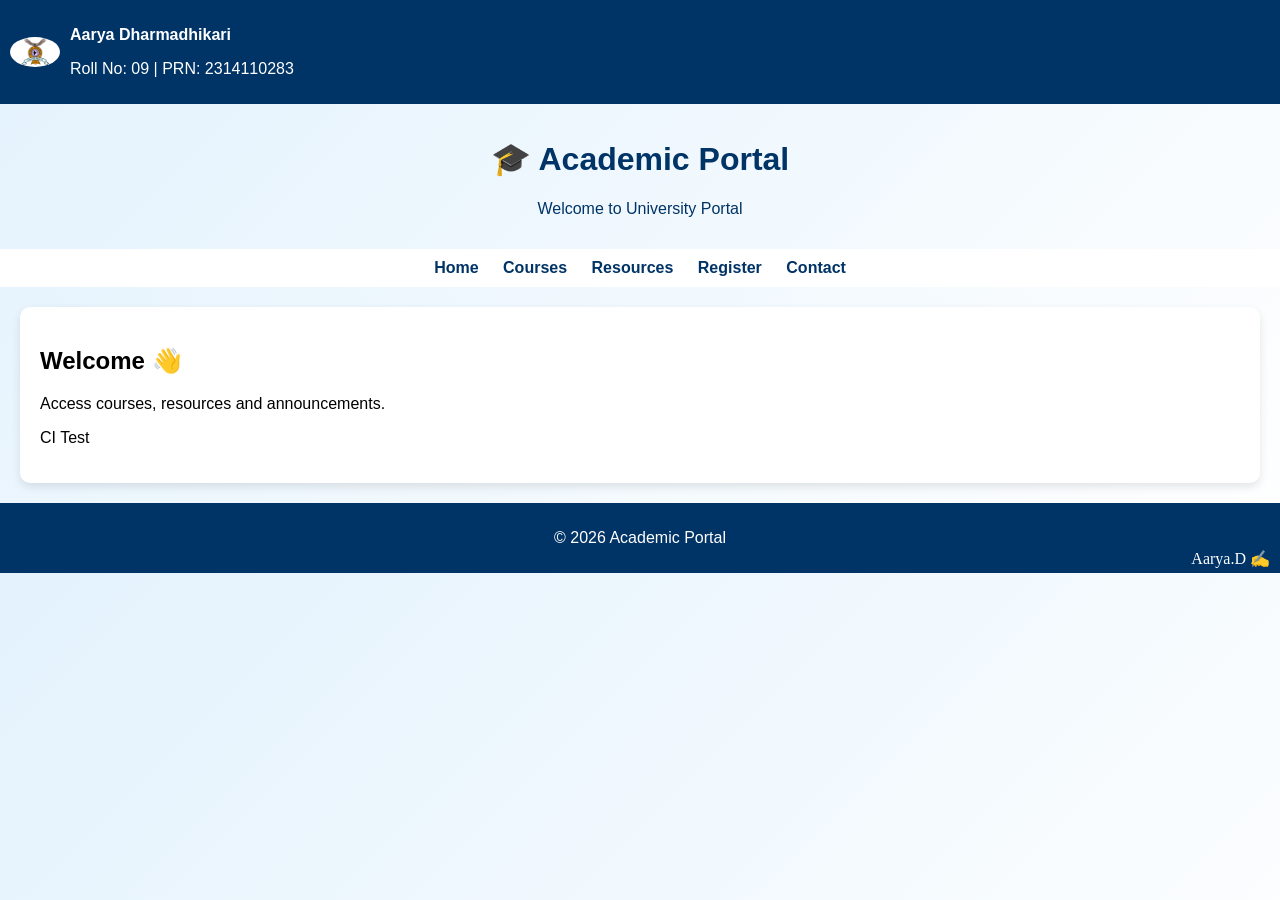
<file: index.html>
<!DOCTYPE html>
<html lang="en">
<head>
<meta charset="UTF-8">
<title>Home</title>
<link rel="stylesheet" href="style.css">
<!-- Google tag (gtag.js) -->
<script async src="https://www.googletagmanager.com/gtag/js?id=G-WV5E0R029X"></script>
<script>
  window.dataLayer = window.dataLayer || [];
  function gtag(){dataLayer.push(arguments);}

  gtag('js', new Date());

  gtag('config', 'G-WV5E0R029X', {
    send_page_view: true
  });
</script>
</head>
<body>

<div class="top-header">
<img src="bharati_vidyapeeth_logo.png">
<div>
<p><b>Aarya Dharmadhikari</b></p>
<p>Roll No: 09 | PRN: 2314110283</p>
</div>
</div>

<header>
<h1>🎓 Academic Portal</h1>
<p>Welcome to University Portal</p>
</header>

<nav>
<a href="index.html">Home</a>
<a href="courses.html">Courses</a>
<a href="resources.html">Resources</a>
<a href="register.html">Register</a>
<a href="contact.html">Contact</a>

</nav>

<section>
<h2>Welcome 👋</h2>
<p>Access courses, resources and announcements.</p>
<p>CI Test</p> 
</section>

<footer>
<p>© 2026 Academic Portal</p>
<div class="signature">Aarya.D ✍️</div>
</footer>

</body>
</html>
</file>
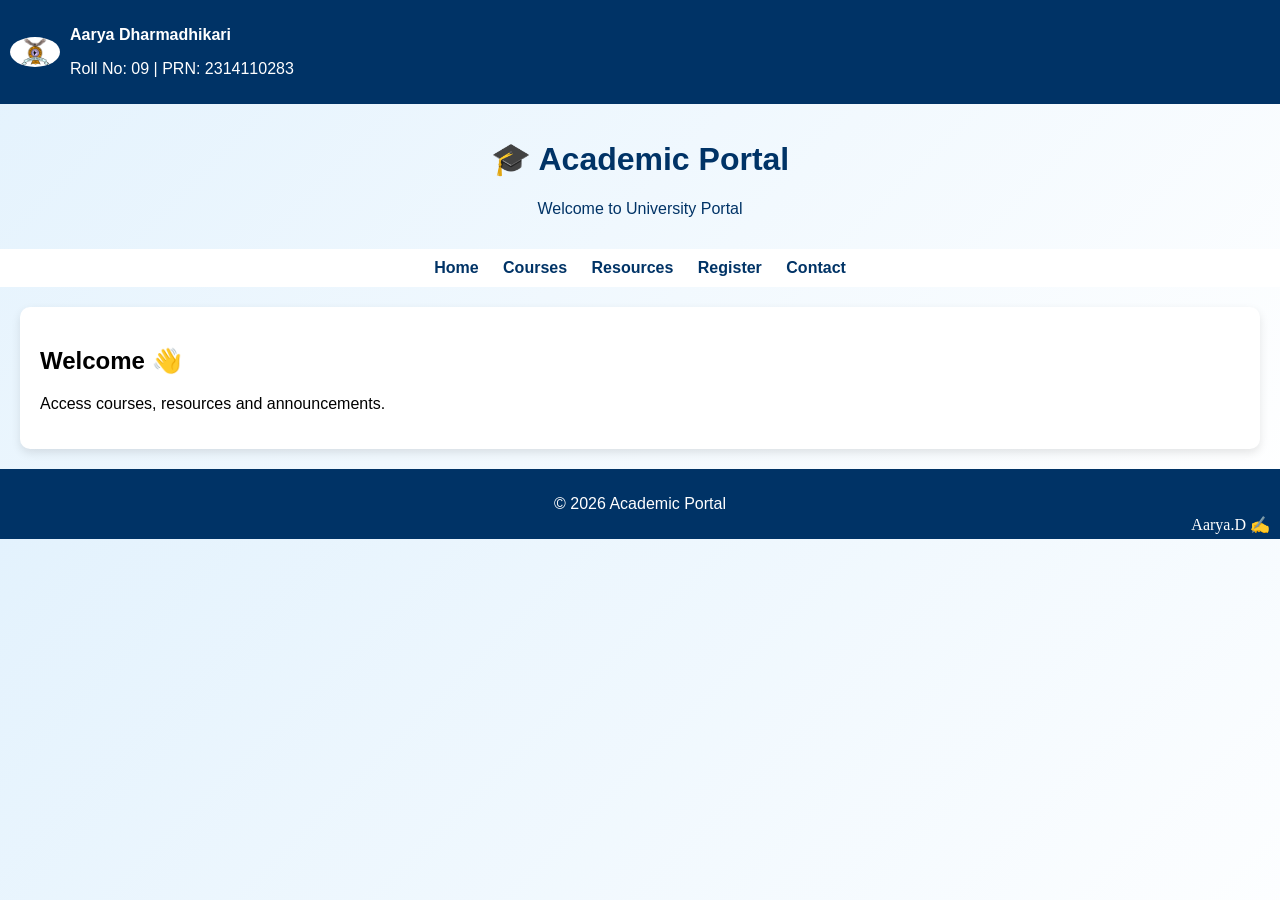
<file: academic portal/index.html>
<!DOCTYPE html>
<html lang="en">
<head>
<meta charset="UTF-8">
<title>Home</title>
<link rel="stylesheet" href="style.css">
</head>
<body>

<div class="top-header">
<img src="bharati_vidyapeeth_logo.png">
<div>
<p><b>Aarya Dharmadhikari</b></p>
<p>Roll No: 09 | PRN: 2314110283</p>
</div>
</div>

<header>
<h1>🎓 Academic Portal</h1>
<p>Welcome to University Portal</p>
</header>

<nav>
<a href="index.html">Home</a>
<a href="courses.html">Courses</a>
<a href="resources.html">Resources</a>
<a href="register.html">Register</a>
<a href="contact.html">Contact</a>

</nav>

<section>
<h2>Welcome 👋</h2>
<p>Access courses, resources and announcements.</p>
</section>

<footer>
<p>© 2026 Academic Portal</p>
<div class="signature">Aarya.D ✍️</div>
</footer>

</body>
</html>
</file>
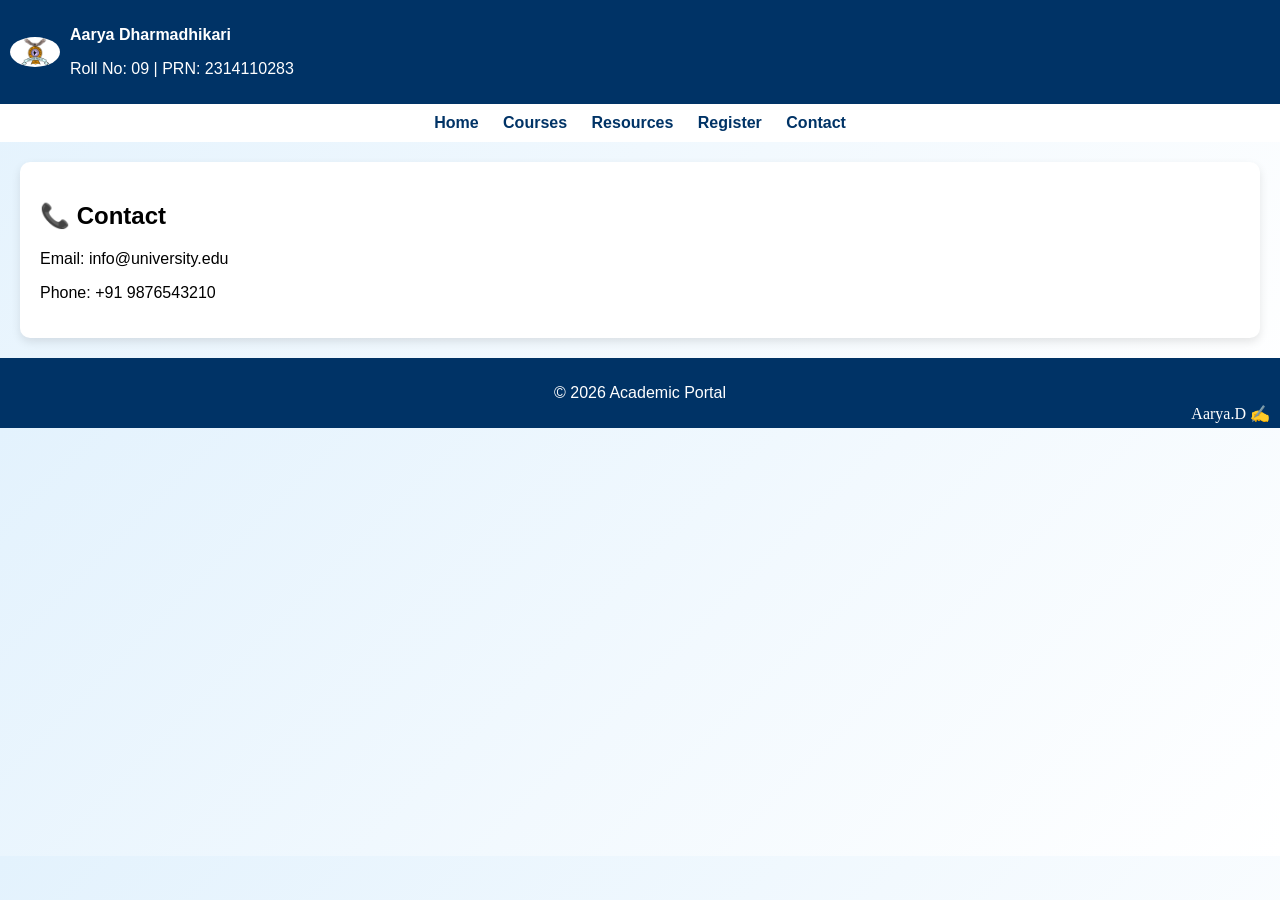
<file: contact.html>
<!DOCTYPE html>
<html>
<head>
<title>Contact</title>
<link rel="stylesheet" href="style.css">
<!-- Google tag (gtag.js) -->
<script async src="https://www.googletagmanager.com/gtag/js?id=G-WV5E0R029X"></script>
<script>
  window.dataLayer = window.dataLayer || [];
  function gtag(){dataLayer.push(arguments);}

  gtag('js', new Date());

  gtag('config', 'G-WV5E0R029X', {
    send_page_view: true
  });
</script>
</head>
<body>

<div class="top-header">
<img src="bharati_vidyapeeth_logo.png">
<div>
<p><b>Aarya Dharmadhikari</b></p>
<p>Roll No: 09 | PRN: 2314110283</p>
</div>
</div>

<nav>
<a href="index.html">Home</a>
<a href="courses.html">Courses</a>
<a href="resources.html">Resources</a>
<a href="register.html">Register</a>
<a href="contact.html">Contact</a>

</nav>

<section>
<h2>📞 Contact</h2>
<p>Email: info@university.edu</p>
<p>Phone: +91 9876543210</p>
</section>

<footer>
<p>© 2026 Academic Portal</p>
<div class="signature">Aarya.D ✍️</div>
</footer>

</body>
</html>
</file>
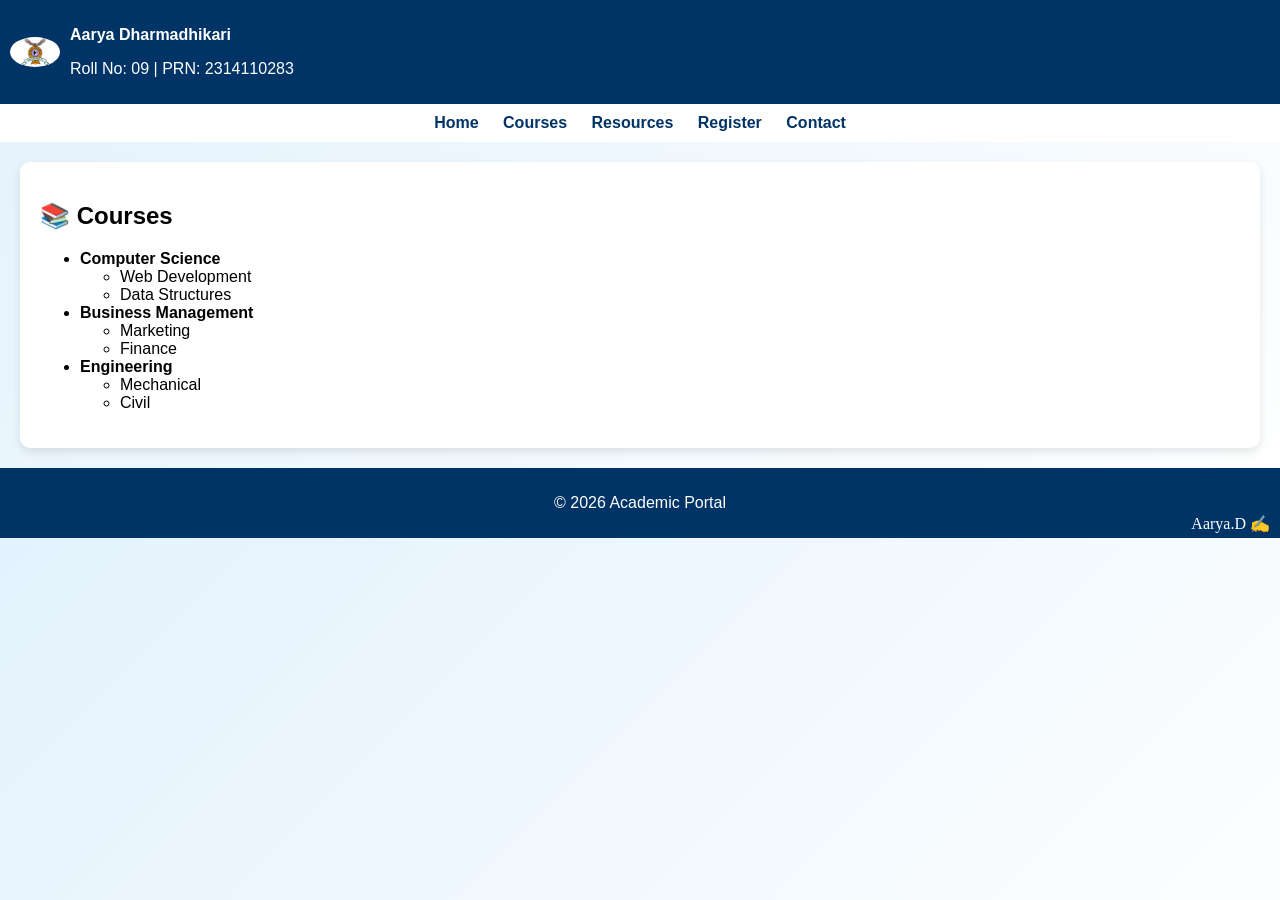
<file: courses.html>
<!DOCTYPE html>
<html>
<head>
<title>Courses</title>
<link rel="stylesheet" href="style.css">
<!-- Google tag (gtag.js) -->
<script async src="https://www.googletagmanager.com/gtag/js?id=G-WV5E0R029X"></script>
<script>
  window.dataLayer = window.dataLayer || [];
  function gtag(){dataLayer.push(arguments);}

  gtag('js', new Date());

  gtag('config', 'G-WV5E0R029X', {
    send_page_view: true
  });
</script>
</head>
<body>

<div class="top-header">
<img src="bharati_vidyapeeth_logo.png">
<div>
<p><b>Aarya Dharmadhikari</b></p>
<p>Roll No: 09 | PRN: 2314110283</p>
</div>
</div>

<nav>
<a href="index.html">Home</a>
<a href="courses.html">Courses</a>
<a href="resources.html">Resources</a>
<a href="register.html">Register</a>
<a href="contact.html">Contact</a>

</nav>

<section>
<h2>📚 Courses</h2>

<ul>
<li><b>Computer Science</b>
<ul>
<li>Web Development</li>
<li>Data Structures</li>
</ul>
</li>

<li><b>Business Management</b>
<ul>
<li>Marketing</li>
<li>Finance</li>
</ul>
</li>

<li><b>Engineering</b>
<ul>
<li>Mechanical</li>
<li>Civil</li>
</ul>
</li>

</ul>

</section>

<footer>
<p>© 2026 Academic Portal</p>
<div class="signature">Aarya.D ✍️</div>
</footer>

</body>
</html>
</file>
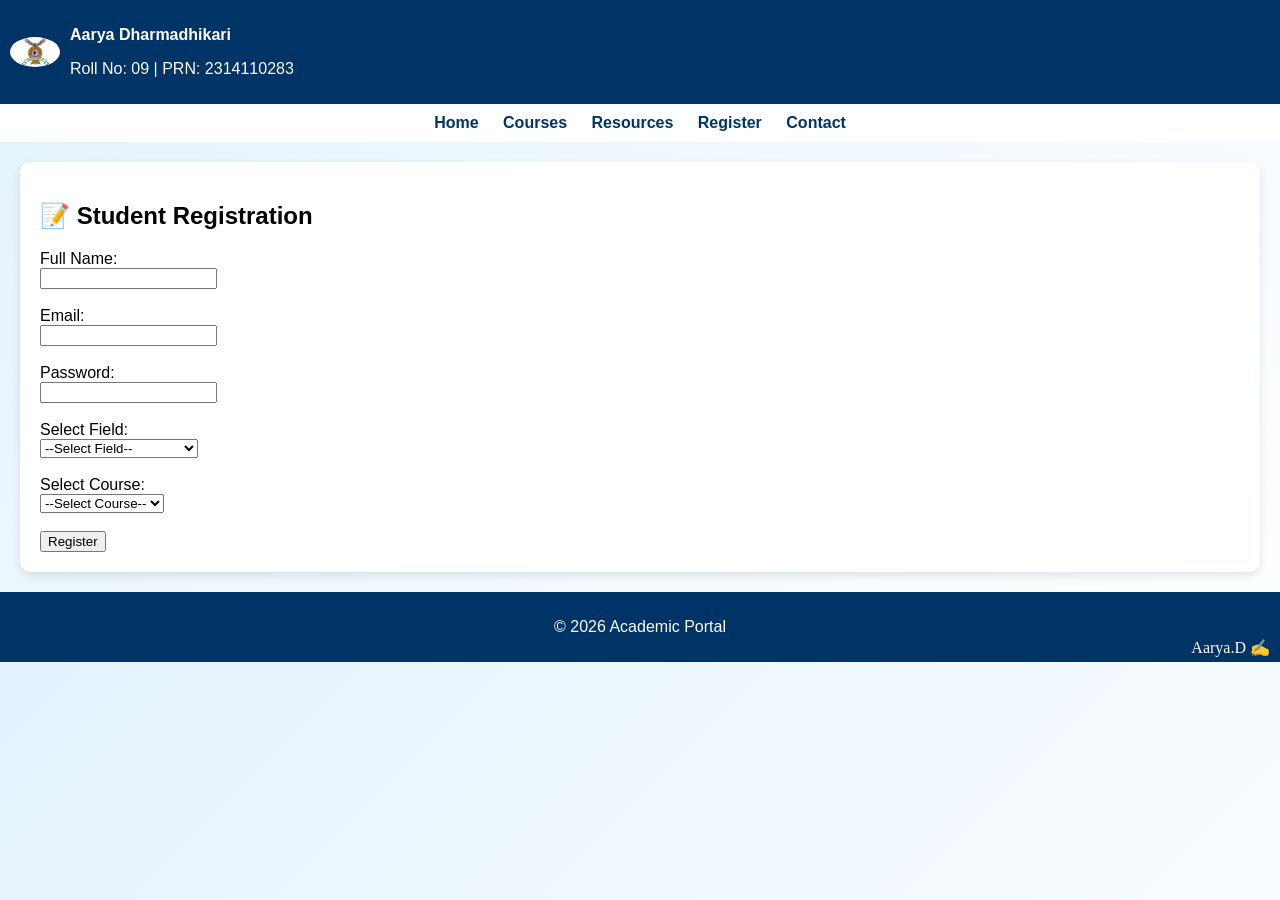
<file: register.html>
<!DOCTYPE html>
<html>
<head>
<title>Register</title>
<link rel="stylesheet" href="style.css">
<!-- Google tag (gtag.js) -->
<script async src="https://www.googletagmanager.com/gtag/js?id=G-WV5E0R029X"></script>
<script>
  window.dataLayer = window.dataLayer || [];
  function gtag(){dataLayer.push(arguments);}

  gtag('js', new Date());

  gtag('config', 'G-WV5E0R029X', {
    send_page_view: true
  });
</script>

<script>
// Dynamic course update
function updateCourses() {
    let category = document.getElementById("category").value;
    let course = document.getElementById("course");

    course.innerHTML = ""; // clear previous options

    let options = [];

    if (category === "cs") {
        options = ["Web Development", "Data Structures", "Artificial Intelligence"];
    } 
    else if (category === "business") {
        options = ["Marketing", "Finance", "Human Resource"];
    } 
    else if (category === "engineering") {
        options = ["Mechanical", "Civil", "Electrical"];
    }

    options.forEach(function(item) {
        let opt = document.createElement("option");
        opt.value = item;
        opt.text = item;
        course.appendChild(opt);
    });
}

// Validation
function validateForm() {
    let name = document.forms["regForm"]["name"].value;
    let email = document.forms["regForm"]["email"].value;

    if (name === "" || email === "") {
        alert("All fields are required!");
        return false;
    }

    let emailPattern = /^[^ ]+@[^ ]+\.[a-z]{2,3}$/;
    if (!email.match(emailPattern)) {
        alert("Enter valid email!");
        return false;
    }

    alert("🎉 Registration Successful!");
    return true;
}
</script>
</head>

<body>

<div class="top-header">
<img src="bharati_vidyapeeth_logo.png">
<div>
<p><b>Aarya Dharmadhikari</b></p>
<p>Roll No: 09 | PRN: 2314110283</p>
</div>
</div>

<nav>
<a href="index.html">Home</a>
<a href="courses.html">Courses</a>
<a href="resources.html">Resources</a>
<a href="register.html">Register</a>
<a href="contact.html">Contact</a>

</nav>

<section>
<h2>📝 Student Registration</h2>

<form name="regForm" onsubmit="return validateForm()">

<label>Full Name:</label><br>
<input type="text" name="name"><br><br>

<label>Email:</label><br>
<input type="text" name="email"><br><br>

<label>Password:</label><br>
<input type="password" name="password"><br><br>

<label>Select Field:</label><br>
<select id="category" onchange="updateCourses()">
<option value="">--Select Field--</option>
<option value="cs">Computer Science</option>
<option value="business">Business Management</option>
<option value="engineering">Engineering</option>
</select><br><br>

<label>Select Course:</label><br>
<select id="course">
<option>--Select Course--</option>
</select><br><br>

<input type="submit" value="Register">

</form>
</section>

<footer>
<p>© 2026 Academic Portal</p>
<div class="signature">Aarya.D ✍️</div>
</footer>

</body>
</html>
</file>
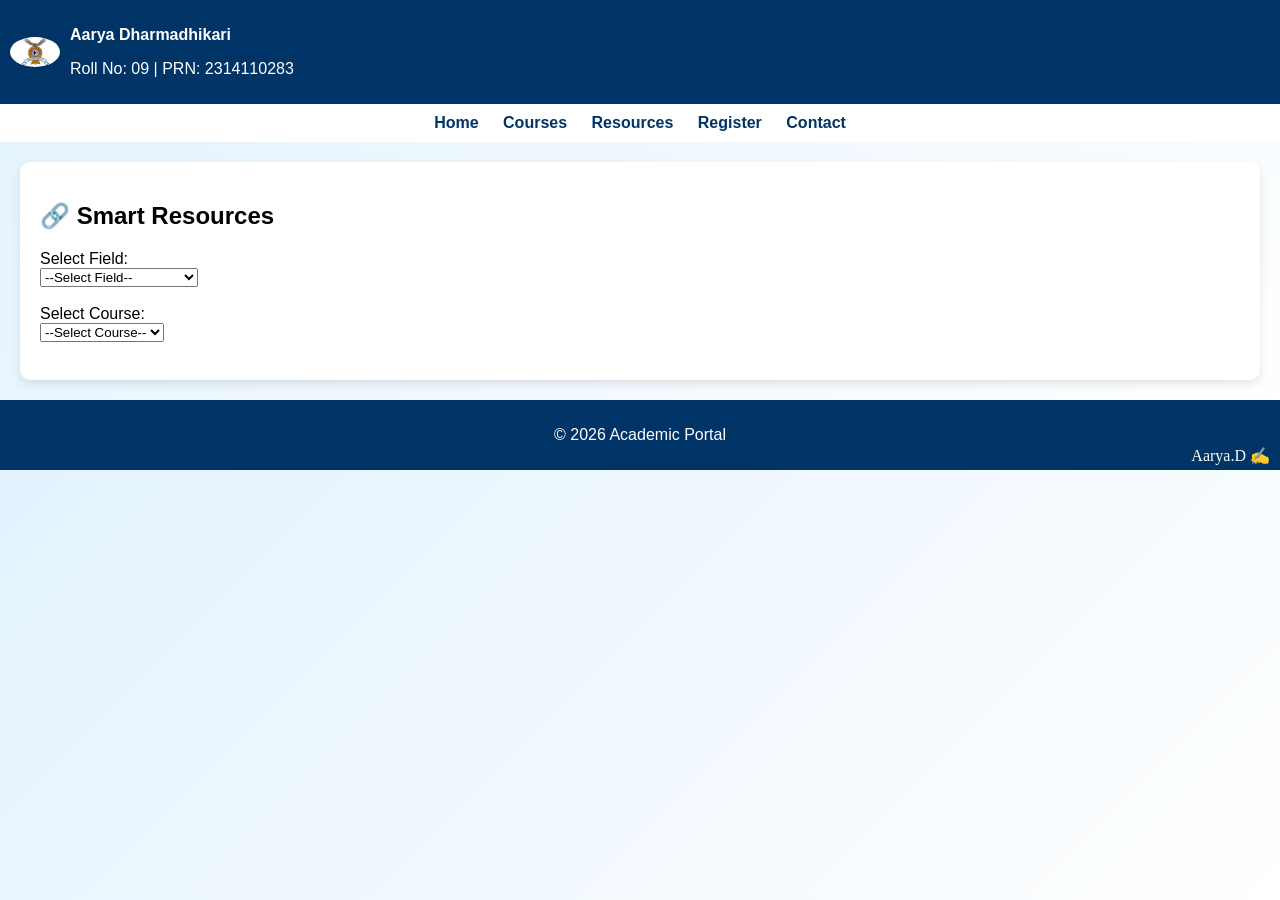
<file: resources.html>
<!DOCTYPE html>
<html>
<head>
<title>Resources</title>

<link rel="stylesheet" href="style.css">

<!-- Google tag (gtag.js) -->
<script async src="https://www.googletagmanager.com/gtag/js?id=G-WV5E0R029X"></script>
<script>
  window.dataLayer = window.dataLayer || [];
  function gtag(){dataLayer.push(arguments);}
  gtag('js', new Date());
  gtag('config', 'G-WV5E0R029X', { send_page_view: true });
</script>

<script>
function updateCourses() {
    let category = document.getElementById("category").value;
    let course = document.getElementById("course");

    course.innerHTML = "<option>--Select Course--</option>";

    let options = [];

    if (category === "cs") {
        options = ["Web Development", "Data Structures"];
    } 
    else if (category === "business") {
        options = ["Marketing", "Finance"];
    } 
    else if (category === "engineering") {
        options = ["Mechanical", "Civil"];
    }

    options.forEach(function(item) {
        let opt = document.createElement("option");
        opt.value = item;
        opt.text = item;
        course.appendChild(opt);
    });
}

function showResources() {
    let course = document.getElementById("course").value;
    let container = document.getElementById("resourcesList");

    container.innerHTML = "";

    let resources = [];

    if (course === "Web Development") {
        resources = [
            {name: "W3Schools", link: "https://www.w3schools.com"},
            {name: "MDN Docs", link: "https://developer.mozilla.org"}
        ];
    }
    else if (course === "Data Structures") {
        resources = [
            {name: "GeeksforGeeks", link: "https://www.geeksforgeeks.org"},
            {name: "LeetCode", link: "https://leetcode.com"}
        ];
    }
    else if (course === "Marketing") {
        resources = [
            {name: "HubSpot", link: "https://www.hubspot.com"}
        ];
    }
    else if (course === "Finance") {
        resources = [
            {name: "Investopedia", link: "https://www.investopedia.com"}
        ];
    }
    else if (course === "Mechanical") {
        resources = [
            {name: "Engineering Toolbox", link: "https://www.engineeringtoolbox.com"}
        ];
    }
    else if (course === "Civil") {
        resources = [
            {name: "Civil Engineering Portal", link: "https://www.engineeringcivil.com"},
            {name: "The Constructor", link: "https://theconstructor.org"}
        ];
    }

    resources.forEach(function(item) {
        let div = document.createElement("div");
        div.className = "resource-box";

        div.innerHTML = `
            <a href="${item.link}" target="_blank">${item.name}</a>
        `;

        container.appendChild(div);
    });
}
</script>

</head>

<body>

<div class="top-header">
<img src="bharati_vidyapeeth_logo.png">
<div>
<p><b>Aarya Dharmadhikari</b></p>
<p>Roll No: 09 | PRN: 2314110283</p>
</div>
</div>

<nav>
<a href="index.html">Home</a>
<a href="courses.html">Courses</a>
<a href="resources.html">Resources</a>
<a href="register.html">Register</a>
<a href="contact.html">Contact</a>
</nav>

<section>
<h2>🔗 Smart Resources</h2>

<label>Select Field:</label><br>
<select id="category" onchange="updateCourses()">
<option value="">--Select Field--</option>
<option value="cs">Computer Science</option>
<option value="business">Business Management</option>
<option value="engineering">Engineering</option>
</select><br><br>

<label>Select Course:</label><br>
<select id="course" onchange="showResources()">
<option>--Select Course--</option>
</select><br><br>

<div id="resourcesList"></div>

</section>

<footer>
<p>© 2026 Academic Portal</p>
<div class="signature">Aarya.D ✍️</div>
</footer>

</body>
</html>
</file>
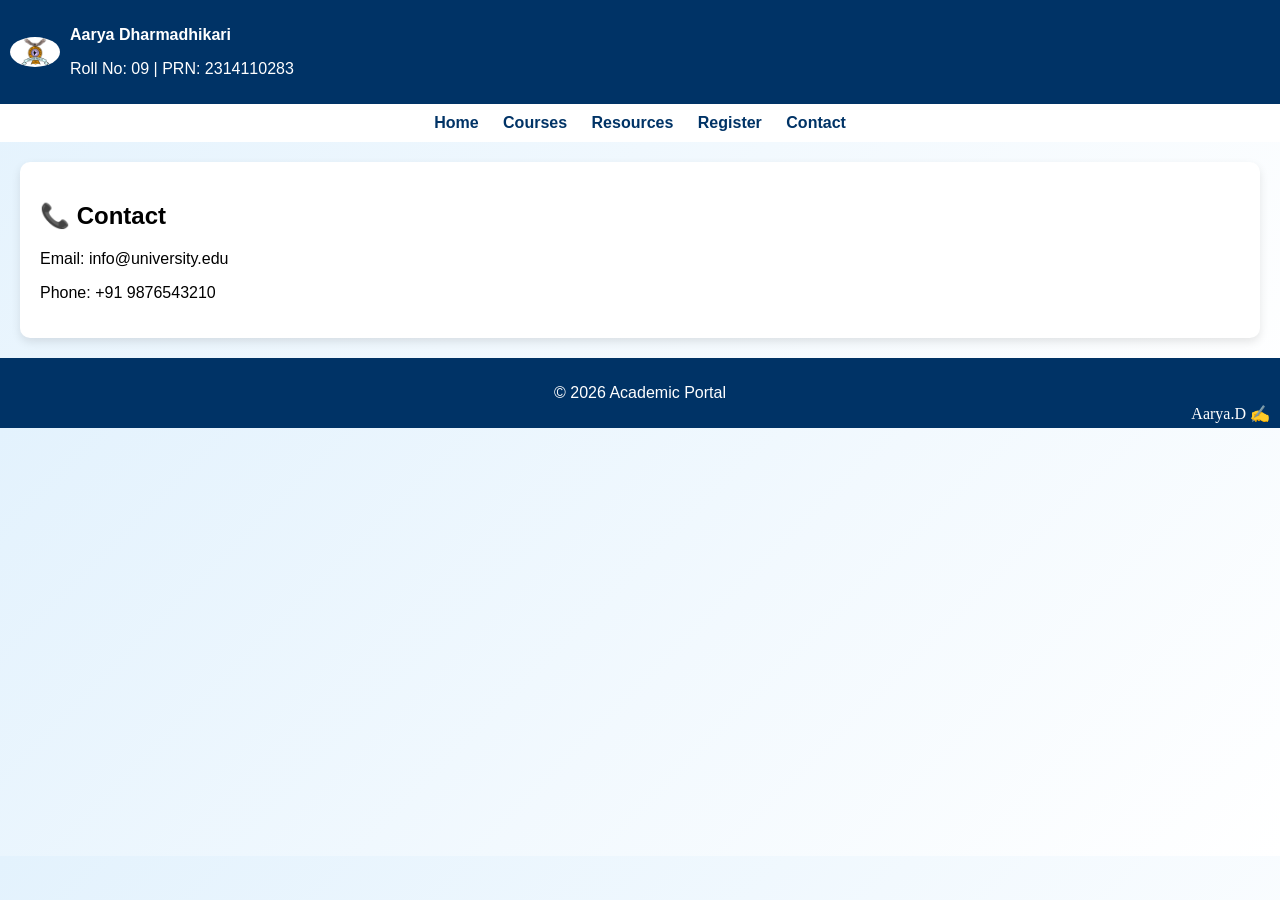
<file: academic portal/contact.html>
<!DOCTYPE html>
<html>
<head>
<title>Contact</title>
<link rel="stylesheet" href="style.css">
</head>
<body>

<div class="top-header">
<img src="bharati_vidyapeeth_logo.png">
<div>
<p><b>Aarya Dharmadhikari</b></p>
<p>Roll No: 09 | PRN: 2314110283</p>
</div>
</div>

<nav>
<a href="index.html">Home</a>
<a href="courses.html">Courses</a>
<a href="resources.html">Resources</a>
<a href="register.html">Register</a>
<a href="contact.html">Contact</a>

</nav>

<section>
<h2>📞 Contact</h2>
<p>Email: info@university.edu</p>
<p>Phone: +91 9876543210</p>
</section>

<footer>
<p>© 2026 Academic Portal</p>
<div class="signature">Aarya.D ✍️</div>
</footer>

</body>
</html>
</file>
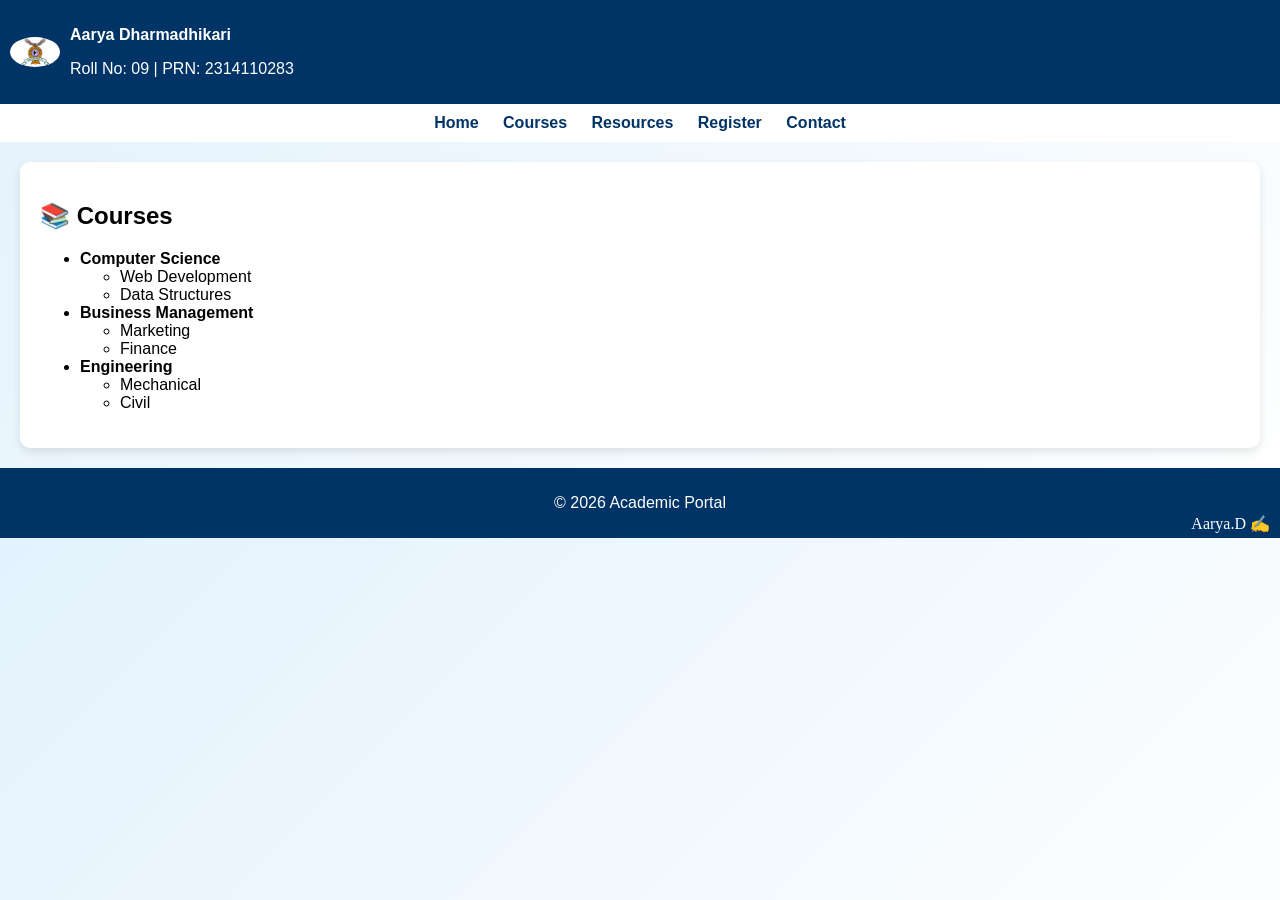
<file: academic portal/courses.html>
<!DOCTYPE html>
<html>
<head>
<title>Courses</title>
<link rel="stylesheet" href="style.css">
</head>
<body>

<div class="top-header">
<img src="bharati_vidyapeeth_logo.png">
<div>
<p><b>Aarya Dharmadhikari</b></p>
<p>Roll No: 09 | PRN: 2314110283</p>
</div>
</div>

<nav>
<a href="index.html">Home</a>
<a href="courses.html">Courses</a>
<a href="resources.html">Resources</a>
<a href="register.html">Register</a>
<a href="contact.html">Contact</a>

</nav>

<section>
<h2>📚 Courses</h2>

<ul>
<li><b>Computer Science</b>
<ul>
<li>Web Development</li>
<li>Data Structures</li>
</ul>
</li>

<li><b>Business Management</b>
<ul>
<li>Marketing</li>
<li>Finance</li>
</ul>
</li>

<li><b>Engineering</b>
<ul>
<li>Mechanical</li>
<li>Civil</li>
</ul>
</li>

</ul>

</section>

<footer>
<p>© 2026 Academic Portal</p>
<div class="signature">Aarya.D ✍️</div>
</footer>

</body>
</html>
</file>
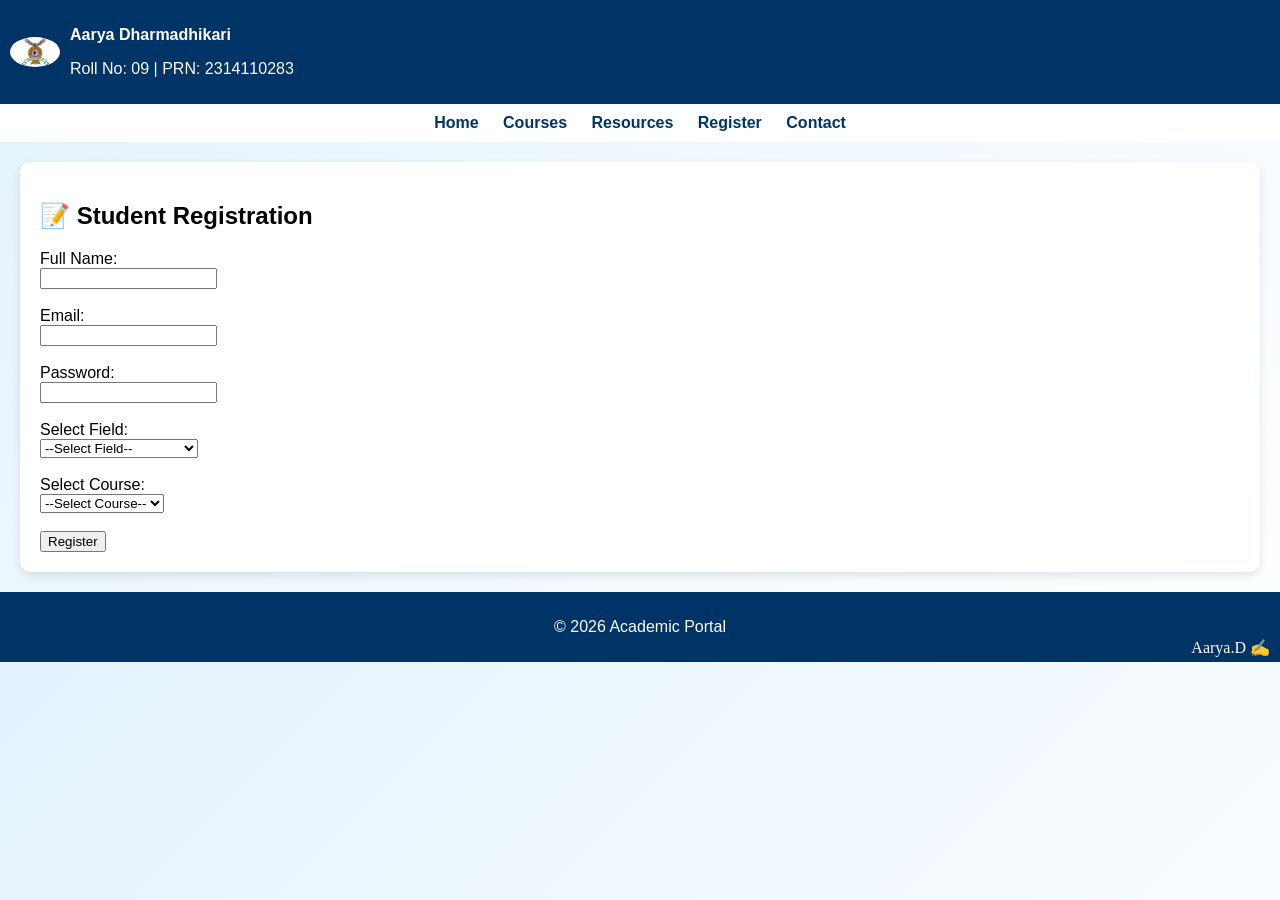
<file: academic portal/register.html>
<!DOCTYPE html>
<html>
<head>
<title>Register</title>
<link rel="stylesheet" href="style.css">

<script>
// Dynamic course update
function updateCourses() {
    let category = document.getElementById("category").value;
    let course = document.getElementById("course");

    course.innerHTML = ""; // clear previous options

    let options = [];

    if (category === "cs") {
        options = ["Web Development", "Data Structures", "Artificial Intelligence"];
    } 
    else if (category === "business") {
        options = ["Marketing", "Finance", "Human Resource"];
    } 
    else if (category === "engineering") {
        options = ["Mechanical", "Civil", "Electrical"];
    }

    options.forEach(function(item) {
        let opt = document.createElement("option");
        opt.value = item;
        opt.text = item;
        course.appendChild(opt);
    });
}

// Validation
function validateForm() {
    let name = document.forms["regForm"]["name"].value;
    let email = document.forms["regForm"]["email"].value;

    if (name === "" || email === "") {
        alert("All fields are required!");
        return false;
    }

    let emailPattern = /^[^ ]+@[^ ]+\.[a-z]{2,3}$/;
    if (!email.match(emailPattern)) {
        alert("Enter valid email!");
        return false;
    }

    alert("🎉 Registration Successful!");
    return true;
}
</script>
</head>

<body>

<div class="top-header">
<img src="bharati_vidyapeeth_logo.png">
<div>
<p><b>Aarya Dharmadhikari</b></p>
<p>Roll No: 09 | PRN: 2314110283</p>
</div>
</div>

<nav>
<a href="index.html">Home</a>
<a href="courses.html">Courses</a>
<a href="resources.html">Resources</a>
<a href="register.html">Register</a>
<a href="contact.html">Contact</a>

</nav>

<section>
<h2>📝 Student Registration</h2>

<form name="regForm" onsubmit="return validateForm()">

<label>Full Name:</label><br>
<input type="text" name="name"><br><br>

<label>Email:</label><br>
<input type="text" name="email"><br><br>

<label>Password:</label><br>
<input type="password" name="password"><br><br>

<label>Select Field:</label><br>
<select id="category" onchange="updateCourses()">
<option value="">--Select Field--</option>
<option value="cs">Computer Science</option>
<option value="business">Business Management</option>
<option value="engineering">Engineering</option>
</select><br><br>

<label>Select Course:</label><br>
<select id="course">
<option>--Select Course--</option>
</select><br><br>

<input type="submit" value="Register">

</form>
</section>

<footer>
<p>© 2026 Academic Portal</p>
<div class="signature">Aarya.D ✍️</div>
</footer>

</body>
</html>
</file>
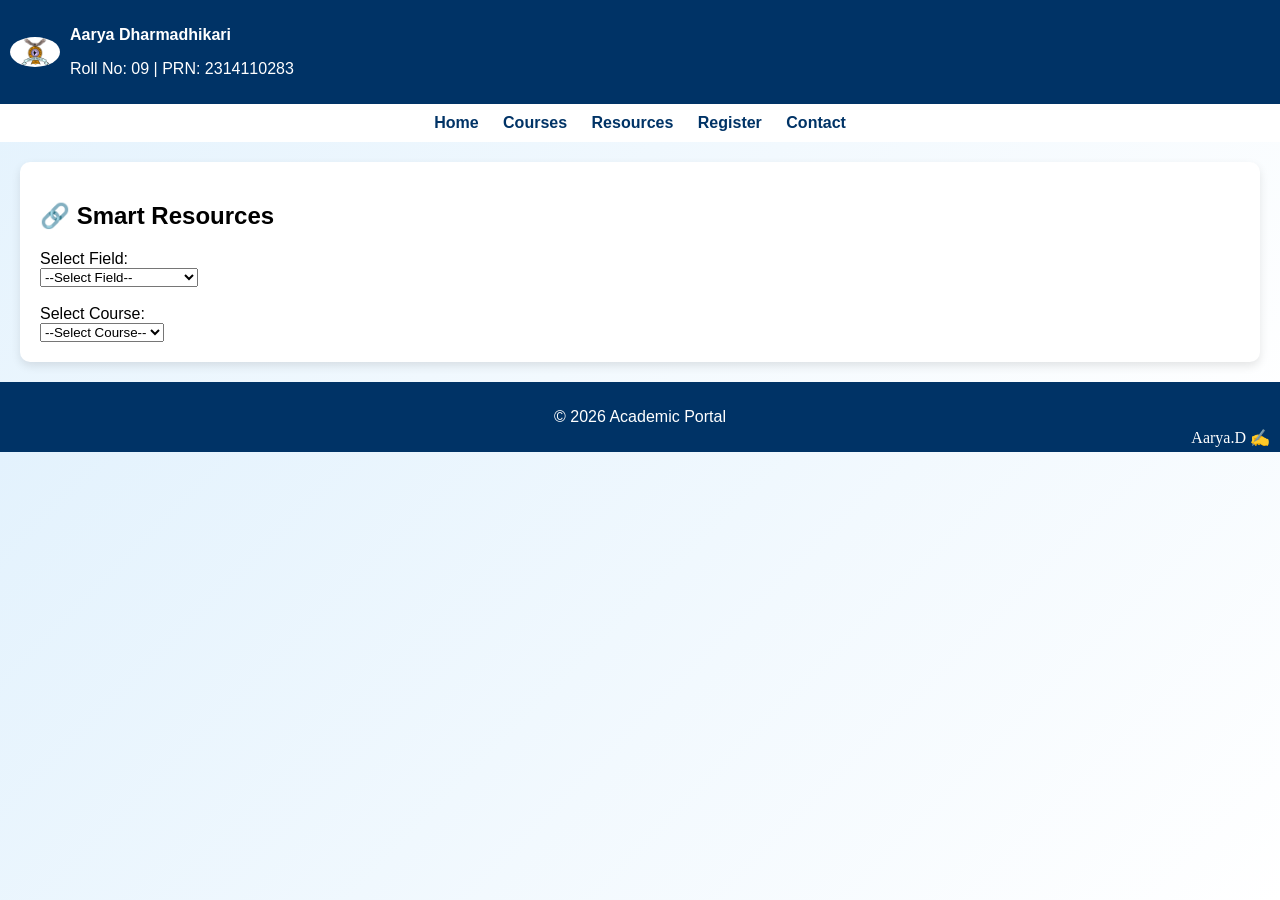
<file: academic portal/resources.html>
<!DOCTYPE html>
<html>
<head>
<title>Resources</title>
<link rel="stylesheet" href="style.css">

<style>
.resource {
    display: flex;
    align-items: center;
    justify-content: center;
    margin: 10px;
}
.resource img {
    width: 40px;
    margin-right: 10px;
}
</style>

<script>
function updateCourses() {
    let category = document.getElementById("category").value;
    let course = document.getElementById("course");

    course.innerHTML = "<option>--Select Course--</option>";

    let options = [];

    if (category === "cs") {
        options = ["Web Development", "Data Structures", ];
    } 
    else if (category === "business") {
        options = ["Marketing", "Finance", ];
    } 
    else if (category === "engineering") {
        options = ["Mechanical", "Civil",];
    }

    options.forEach(function(item) {
        let opt = document.createElement("option");
        opt.value = item;
        opt.text = item;
        course.appendChild(opt);
    });
}

function showResources() {
    let course = document.getElementById("course").value;
    let container = document.getElementById("resourcesList");

    container.innerHTML = ""; // clear previous

    let resources = [];

    if (course === "Web Development") {
        resources = [
            {name: "W3Schools", link: "https://www.w3schools.com", img: "https://cdn.jsdelivr.net/gh/devicons/devicon/icons/html5/html5-original.svg"},
            {name: "MDN Docs", link: "https://developer.mozilla.org", img: "https://cdn.jsdelivr.net/gh/devicons/devicon/icons/javascript/javascript-original.svg"}
        ];
    }
    else if (course === "Data Structures") {
        resources = [
            {name: "GeeksforGeeks", link: "https://www.geeksforgeeks.org", img: "https://cdn.jsdelivr.net/gh/devicons/devicon/icons/cplusplus/cplusplus-original.svg"},
            {name: "LeetCode", link: "https://leetcode.com", img: "https://cdn.jsdelivr.net/gh/devicons/devicon/icons/python/python-original.svg"}
        ];
    }
    else if (course === "Marketing") {
        resources = [
            {name: "HubSpot", link: "https://www.hubspot.com", img: "https://cdn-icons-png.flaticon.com/512/5968/5968879.png"}
        ];
    }
    else if (course === "Finance") {
        resources = [
            {name: "Investopedia", link: "https://www.investopedia.com", img: "https://cdn-icons-png.flaticon.com/512/2331/2331943.png"}
        ];
    }
    else if (course === "Mechanical") {
        resources = [
            {name: "Engineering Toolbox", link: "https://www.engineeringtoolbox.com", img: "https://cdn-icons-png.flaticon.com/512/1995/1995574.png"}
        ];
    }
    else if (course === "Civil") {
    resources = [
        {name: "Civil Engineering Portal", link: "https://www.engineeringcivil.com", img: "https://cdn-icons-png.flaticon.com/512/1995/1995574.png"},
        {name: "The Constructor", link: "https://theconstructor.org", img: "https://cdn-icons-png.flaticon.com/512/1048/1048953.png"}
    ];
}

    resources.forEach(function(item) {
        let div = document.createElement("div");
        div.className = "resource";

        div.innerHTML = `
            <img src="${item.img}">
            <a href="${item.link}" target="_blank">${item.name}</a>
        `;

        container.appendChild(div);
    });
}
</script>

</head>

<body>

<div class="top-header">
<img src="bharati_vidyapeeth_logo.png">
<div>
<p><b>Aarya Dharmadhikari</b></p>
<p>Roll No: 09 | PRN: 2314110283</p>
</div>
</div>

<nav>
<a href="index.html">Home</a>
<a href="courses.html">Courses</a>
<a href="resources.html">Resources</a>
<a href="register.html">Register</a>
<a href="contact.html">Contact</a>

</nav>

<section>
<h2>🔗 Smart Resources</h2>

<label>Select Field:</label><br>
<select id="category" onchange="updateCourses()">
<option value="">--Select Field--</option>
<option value="cs">Computer Science</option>
<option value="business">Business Management</option>
<option value="engineering">Engineering</option>
</select><br><br>

<label>Select Course:</label><br>
<select id="course" onchange="showResources()">
<option>--Select Course--</option>
</select>

<div id="resourcesList"></div>

</section>

<footer>
<p>© 2026 Academic Portal</p>
<div class="signature">Aarya.D ✍️</div>
</footer>

</body>
</html>
</file>
<file: style.css>
body{font-family:Poppins,sans-serif;background:linear-gradient(135deg,#e3f2fd,#ffffff);margin:0;}

.top-header{background:#003366;color:white;padding:10px;display:flex;gap:10px;align-items:center;}
.top-header img{width:50px;border-radius:50%;}

header{text-align:center;padding:15px;color:#003366;}

nav{text-align:center;background:white;padding:10px;}
nav a{margin:10px;text-decoration:none;color:#003366;font-weight:bold;}

section{background:white;margin:20px;padding:20px;border-radius:10px;box-shadow:0 4px 10px rgba(0,0,0,0.1);} 

footer{background:#003366;color:white;text-align:center;padding:10px;position:relative;}
.signature{position:absolute;right:10px;bottom:5px;font-family:cursive;}
</file>
<file: academic portal/style.css>
body{font-family:Poppins,sans-serif;background:linear-gradient(135deg,#e3f2fd,#ffffff);margin:0;}

.top-header{background:#003366;color:white;padding:10px;display:flex;gap:10px;align-items:center;}
.top-header img{width:50px;border-radius:50%;}

header{text-align:center;padding:15px;color:#003366;}

nav{text-align:center;background:white;padding:10px;}
nav a{margin:10px;text-decoration:none;color:#003366;font-weight:bold;}

section{background:white;margin:20px;padding:20px;border-radius:10px;box-shadow:0 4px 10px rgba(0,0,0,0.1);} 

footer{background:#003366;color:white;text-align:center;padding:10px;position:relative;}
.signature{position:absolute;right:10px;bottom:5px;font-family:cursive;}
</file>
